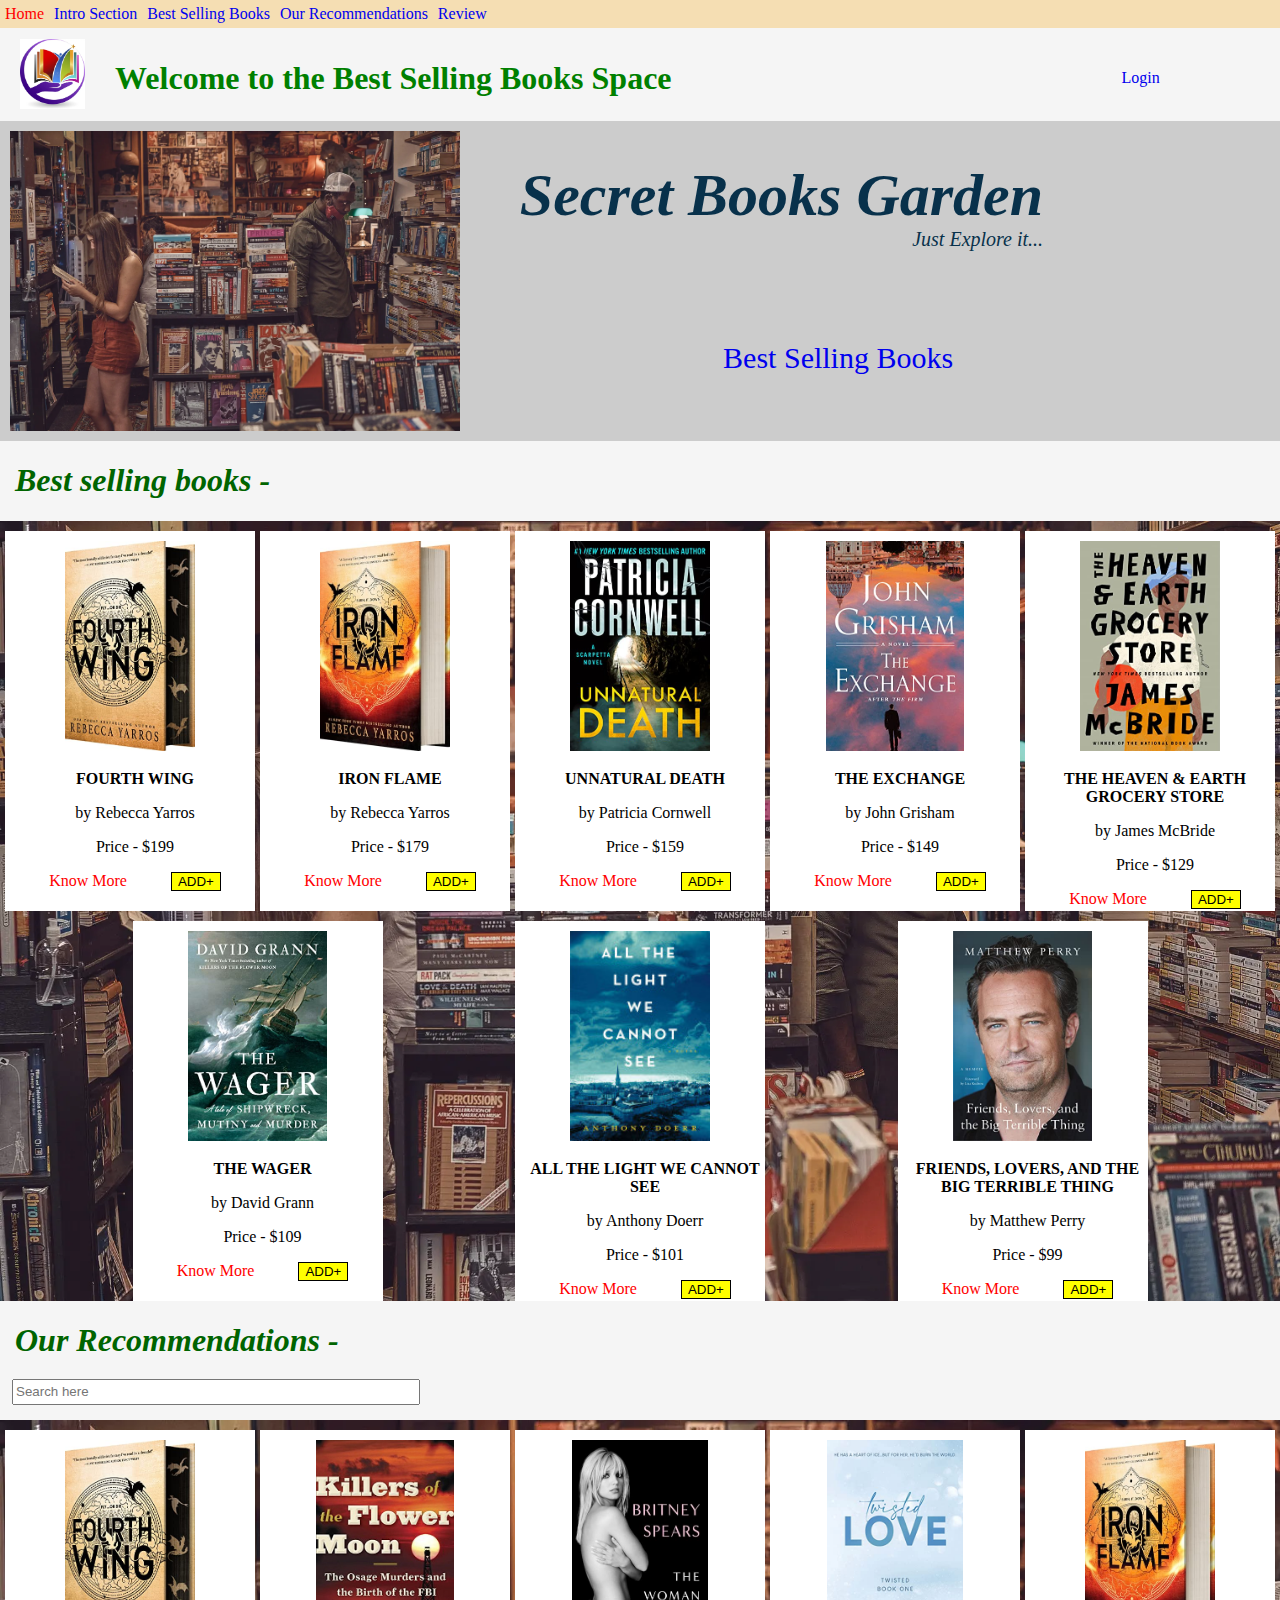
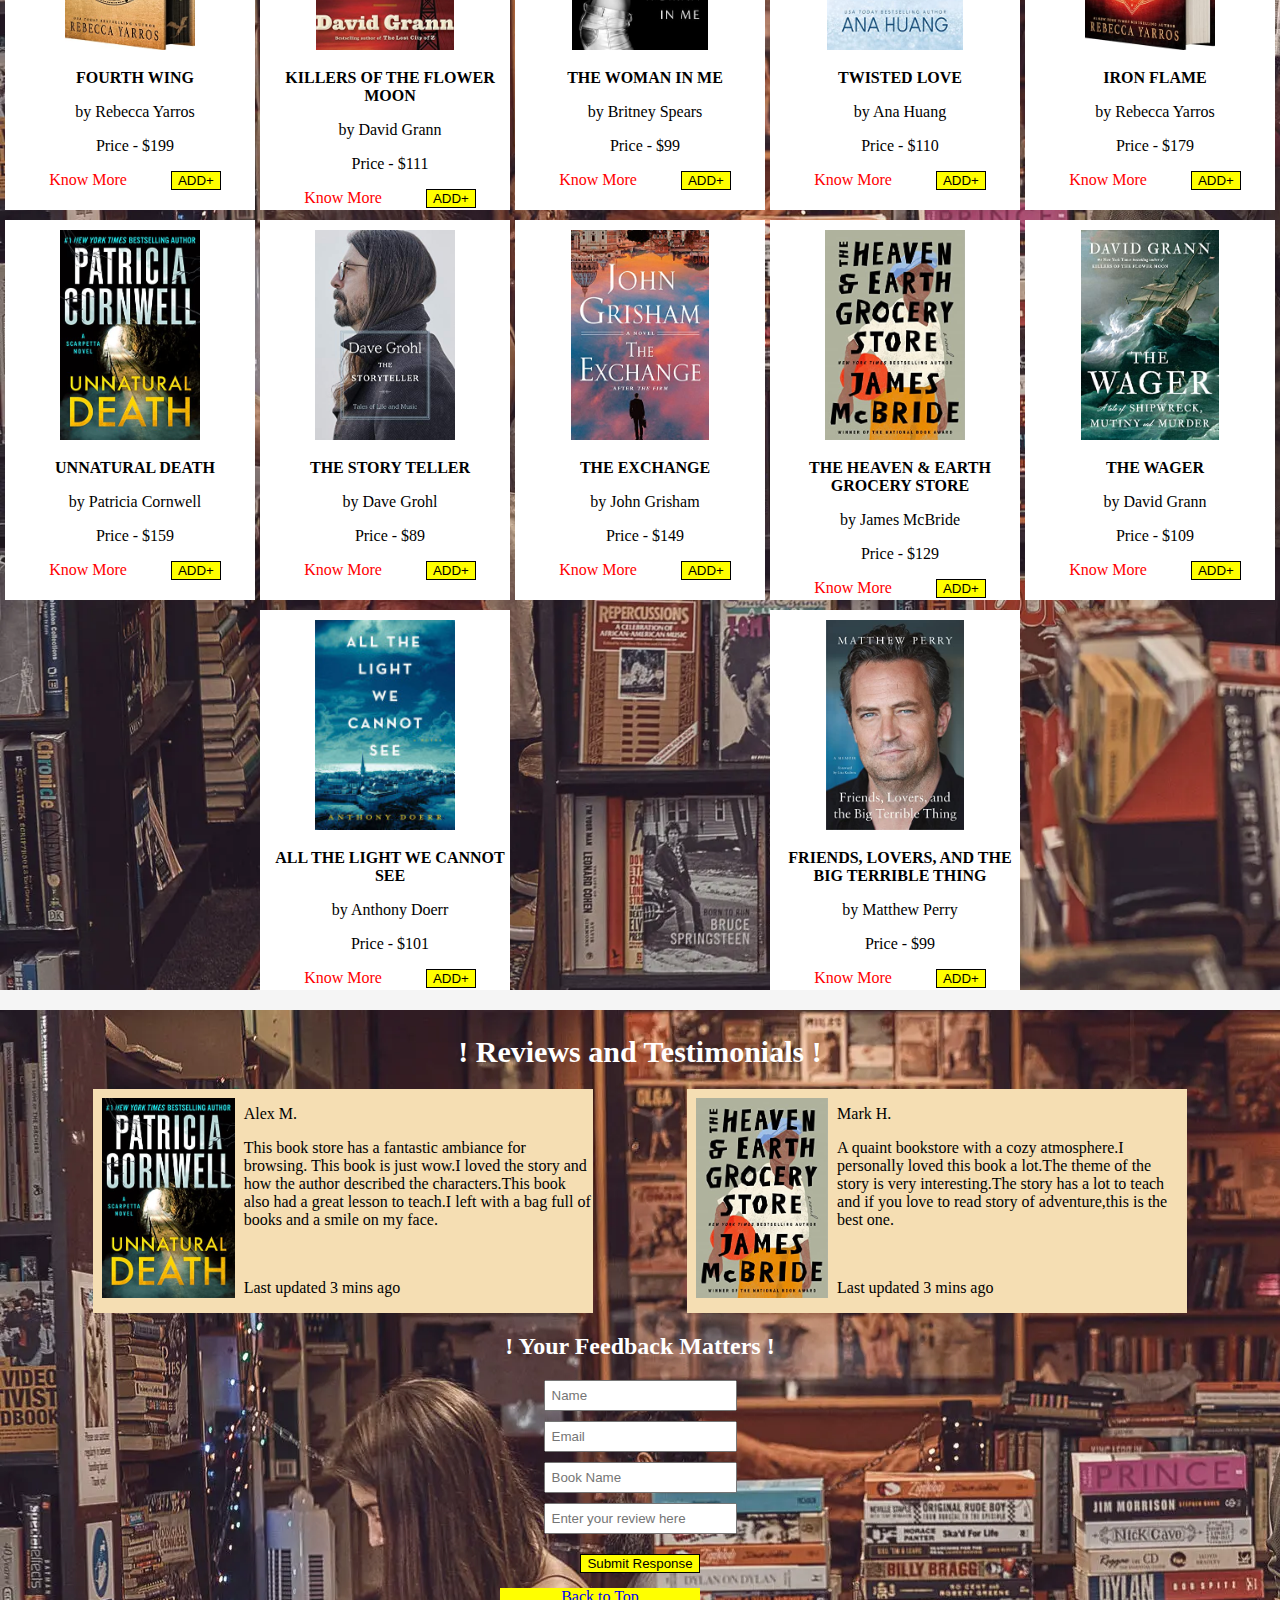
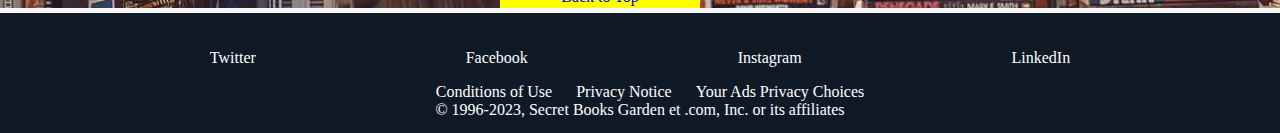
<file: index.html>
<!DOCTYPE html>
<html lang="en">
<head>
    <meta charset="UTF-8">
    <meta name="viewport" content="width=device-width, initial-scale=1.0">
    <title>Secret Books Garden</title>
    <link rel="stylesheet" href="style.css">
    <link rel="stylesheet" href="https://fontawesome.com/icons/location-dot?f=classic&s=regular">
    <link rel="stylesheet" href="https://cdnjs.cloudflare.com/ajax/libs/font-awesome/6.4.2/css/all.min.css" integrity="sha512-z3gLpd7yknf1YoNbCzqRKc4qyor8gaKU1qmn+CShxbuBusANI9QpRohGBreCFkKxLhei6S9CQXFEbbKuqLg0DA==" crossorigin="anonymous" referrerpolicy="no-referrer" />
</head>
<body id="Top">
    <div class="navbar">
        <a href="#Top">Home</a>
        <a href="#Intro">Intro Section</a>
        <a href="#Books">Best Selling Books</a>
        <a href="#Recommendations">Our Recommendations</a>
        <a href="#Review">Review</a>
    </div>
    <br>
    <br>
    <br>
    <header>
        <img src="book logo.webp" alt="image">
        <h1>Welcome to the Best Selling Books Space</h1>
        <a href="login.html" target="_blank">Login</a>
    </header>
    
    <section id="Intro">
    <div class="intro">
        <img src="cover photo.webp" alt="image">
        <div class="text">
            <h1>Secret Books Garden </h1>
            <p>Just Explore it... </p>
        </div>
        <a  class="redirect" href="#Books">Best Selling Books</a>
    </div>
    </section>
    <section id="Books">
    <h1 style="color: darkgreen; font-style:oblique ; margin-left: 15px;">Best selling books -</h1>
        <div class="books">
            <div class="book">
                <img src="book1.jpg" alt="img">
                <p class="Name">FOURTH WING </p>
                <p>by Rebecca Yarros</p>
                <p class="price">Price - $199</p>
                <p class="text" style=" color: red; margin-right: 40px;">Know More</p>
                <button>ADD+</button>
            </div>
            <div class="book">
                <img src="book2.jpg" alt="img">
                <p class="Name">IRON FLAME</p>
                <p>by Rebecca Yarros</p>
                <p class="price">Price - $179</p>
                <p class="text" style=" color: red; margin-right: 40px;">Know More</p>
                <button>ADD+</button>
            </div>
            <div class="book">
                <img src="book3.jpg" alt="img">
                <p class="Name">UNNATURAL DEATH</p>
                <p>by Patricia Cornwell</p>
                <p class="price">Price - $159</p>
                <p class="text" style=" color: red; margin-right: 40px;">Know More</p>
                <button>ADD+</button>
            </div>
            <div class="book">
                <img src="book4.jpg" alt="img">
                <p class="Name">THE EXCHANGE</p>
                <p>by John Grisham</p>
                <p class="price">Price - $149</p>
                <p class="text" style=" color: red; margin-right: 40px;">Know More</p>
                <button>ADD+</button>
            </div>
            <div class="book">
                <img src="book5.jpg" alt="img">
                <p class="Name">THE HEAVEN & EARTH GROCERY STORE</p>
                <p>by James McBride</p>
                <p class="price">Price - $129</p>
                <p class="text" style=" color: red; margin-right: 40px;">Know More</p>
                <button>ADD+</button>
            </div>
            <div class="book">
                <img src="book6.jpg" alt="img">
                <p class="Name">THE WAGER</p>
                <p>by David Grann</p>
                <p class="price">Price - $109</p>
                <p class="text" style=" color: red; margin-right: 40px;">Know More</p>
                <button>ADD+</button>
            </div>
            <div class="book">
                <img src="book7.jpg" alt="img">
                <p class="Name">ALL THE LIGHT WE CANNOT SEE</p>
                <p>by Anthony Doerr</p>
                <p class="price">Price - $101</p>
                <p class="text" style=" color: red; margin-right: 40px;">Know More</p>
                <button>ADD+</button>
            </div>
            <div class="book">
                <img src="book8.jpg" alt="img">
                <p class="Name">FRIENDS, LOVERS, AND THE BIG TERRIBLE THING</p>
                <p>by Matthew Perry</p>
                <p class="price">Price - $99</p>
                <p class="text" style=" color: red; margin-right: 40px;">Know More</p>
                <button>ADD+</button>
            </div>
        </div>
    </section>
    <section id="Recommendations">
        <h1 style="color: darkgreen; font-style:oblique ; margin-left: 15px;">Our Recommendations -</h1>
        <div class="searchbox">
            <i class="fa-solid fa-magnifying-glass"></i>
            <input class="searchbar" type="text" placeholder="Search here">
        </div>
        <div class="books">
            <div class="book">
                <img src="book1.jpg" alt="img">
                <p class="Name">FOURTH WING </p>
                <p>by Rebecca Yarros</p>
                <p class="price">Price - $199</p>
                <p class="text" style=" color: red; margin-right: 40px;">Know More</p>
                <button>ADD+</button>
            </div>
            <div class="book">
                <img src="book9.jpg" alt="img">
                <p class="Name">KILLERS OF THE FLOWER MOON</p>
                <p>by David Grann</p>
                <p class="price">Price - $111</p>
                <p class="text" style=" color: red; margin-right: 40px;">Know More</p>
                <button>ADD+</button>
            </div>
            <div class="book">
                <img src="book10.jpg" alt="img">
                <p class="Name">THE WOMAN IN ME</p>
                <p>by Britney Spears</p>
                <p class="price">Price - $99</p>
                <p class="text" style=" color: red; margin-right: 40px;">Know More</p>
                <button>ADD+</button>
            </div>
            <div class="book">
                <img src="book11.jpg" alt="img">
                <p class="Name">TWISTED LOVE</p>
                <p>by Ana Huang</p>
                <p class="price">Price - $110</p>
                <p class="text" style=" color: red; margin-right: 40px;">Know More</p>
                <button>ADD+</button>
            </div>
            <div class="book">
                <img src="book2.jpg" alt="img">
                <p class="Name">IRON FLAME</p>
                <p>by Rebecca Yarros</p>
                <p class="price">Price - $179</p>
                <p class="text" style=" color: red; margin-right: 40px;">Know More</p>
                <button>ADD+</button>
            </div>
            <div class="book">
                <img src="book3.jpg" alt="img">
                <p class="Name">UNNATURAL DEATH</p>
                <p>by Patricia Cornwell</p>
                <p class="price">Price - $159</p>
                <p class="text" style=" color: red; margin-right: 40px;">Know More</p>
                <button>ADD+</button>
            </div>
            <div class="book">
                <img src="book12.jpg" alt="img">
                <p class="Name">THE STORY TELLER</p>
                <p>by Dave Grohl</p>
                <p class="price">Price - $89</p>
                <p class="text" style=" color: red; margin-right: 40px;">Know More</p>
                <button>ADD+</button>
            </div>
            <div class="book">
                <img src="book4.jpg" alt="img">
                <p class="Name">THE EXCHANGE</p>
                <p>by John Grisham</p>
                <p class="price">Price - $149</p>
                <p class="text" style=" color: red; margin-right: 40px;">Know More</p>
                <button>ADD+</button>
            </div>
            <div class="book">
                <img src="book5.jpg" alt="img">
                <p class="Name">THE HEAVEN & EARTH GROCERY STORE</p>
                <p>by James McBride</p>
                <p class="price">Price - $129</p>
                <p class="text" style=" color: red; margin-right: 40px;">Know More</p>
                <button>ADD+</button>
            </div>
            <div class="book">
                <img src="book6.jpg" alt="img">
                <p class="Name">THE WAGER</p>
                <p>by David Grann</p>
                <p class="price">Price - $109</p>
                <p class="text" style=" color: red; margin-right: 40px;">Know More</p>
                <button>ADD+</button>
            </div>
            <div class="book">
                <img src="book7.jpg" alt="img">
                <p class="Name">ALL THE LIGHT WE CANNOT SEE</p>
                <p>by Anthony Doerr</p>
                <p class="price">Price - $101</p>
                <p class="text" style=" color: red; margin-right: 40px;">Know More</p>
                <button>ADD+</button>
            </div>
            <div class="book">
                <img src="book8.jpg" alt="img">
                <p class="Name">FRIENDS, LOVERS, AND THE BIG TERRIBLE THING</p>
                <p>by Matthew Perry</p>
                <p class="price">Price - $99</p>
                <p class="text" style=" color: red; margin-right: 40px;">Know More</p>
                <button>ADD+</button>
            </div>
        </div>
    </section>
    <section id="Review">
        <div class="review1">
            <h1 style="text-align: center; color: white;padding-top: 25px;font-size: 30px;">! Reviews and Testimonials !</h1>
            <div class="review">
            <div class="r1">
                <img src="book3.jpg" alt="img">
                <div>
                    <p>Alex M.</p>
                    <p >This book store has a fantastic ambiance for browsing.
                    This book is just wow.I loved the story and how the author described the characters.This book also had a great lesson to teach.I left with a bag full of books and a smile on my face. </p>
                    <br>
                    <p style="font-weight: 100;">Last updated 3 mins ago</p>
                </div>
            </div>
            <div class="r1">
                <img src="book5.jpg" alt="img">
                <div>
                    <p>Mark H.</p>
                    <p >A quaint bookstore with a cozy atmosphere.I personally loved this book a lot.The theme of the story is very interesting.The story has a lot to teach and if you love to read story of adventure,this is the best one.</p>
                    <br>
                    <p style="font-weight: 100;">Last updated 3 mins ago</p>
                </div>
            </div>
        </div>
        <div class="feedback">
            <h2>! Your Feedback Matters !</h2>
            <div class="feed1">
                <input type="text" placeholder="Name"><br>
                <input type="email" placeholder="Email"><br>
                <input type="text" placeholder="Book Name"><br>
                <input type="text" placeholder="Enter your review here"><br>
                <button style="margin: 10px;">Submit Response</button>
            </div>
        </div>
        <div class="back">
            <a href="#Top">Back to Top</a>
        </div>
    </section>
        <footer>
            <div class="icon">
                <div class="icon1">
                    <a href="https://twitter.com/?lang=en-in" target="_blank" ><i class="fa-brands fa-x-twitter"></i></a>
                    <p>Twitter</p>
                </div>
                <div class="icon2">
                    <a href="https://facebook.com" target="_blank"><i class="fa-brands fa-facebook"></i></a>
                    <p>Facebook</p>
                </div>
                <div class="icon3">
                    <a href="https://instagram.com" target="_blank"><i class="fa-brands fa-instagram"></i></a>
                    <p>Instagram</p>
                </div>
                <div class="icon4">
                    <a href="https://linkedin.com" target="_blank"><i class="fa-brands fa-linkedin"></i></a>
                    <p>LinkedIn</p>
                </div>
            </div>
            <div class="panel4">
                <p>Conditions of Use</p>
                <p>Privacy Notice</p>
                <p>Your Ads Privacy Choices</p><br>
                <a>© 1996-2023, Secret Books Garden et .com, Inc. or its affiliates</a>
            </div>
        </div>
        </footer>
</body>
</html>
</file>
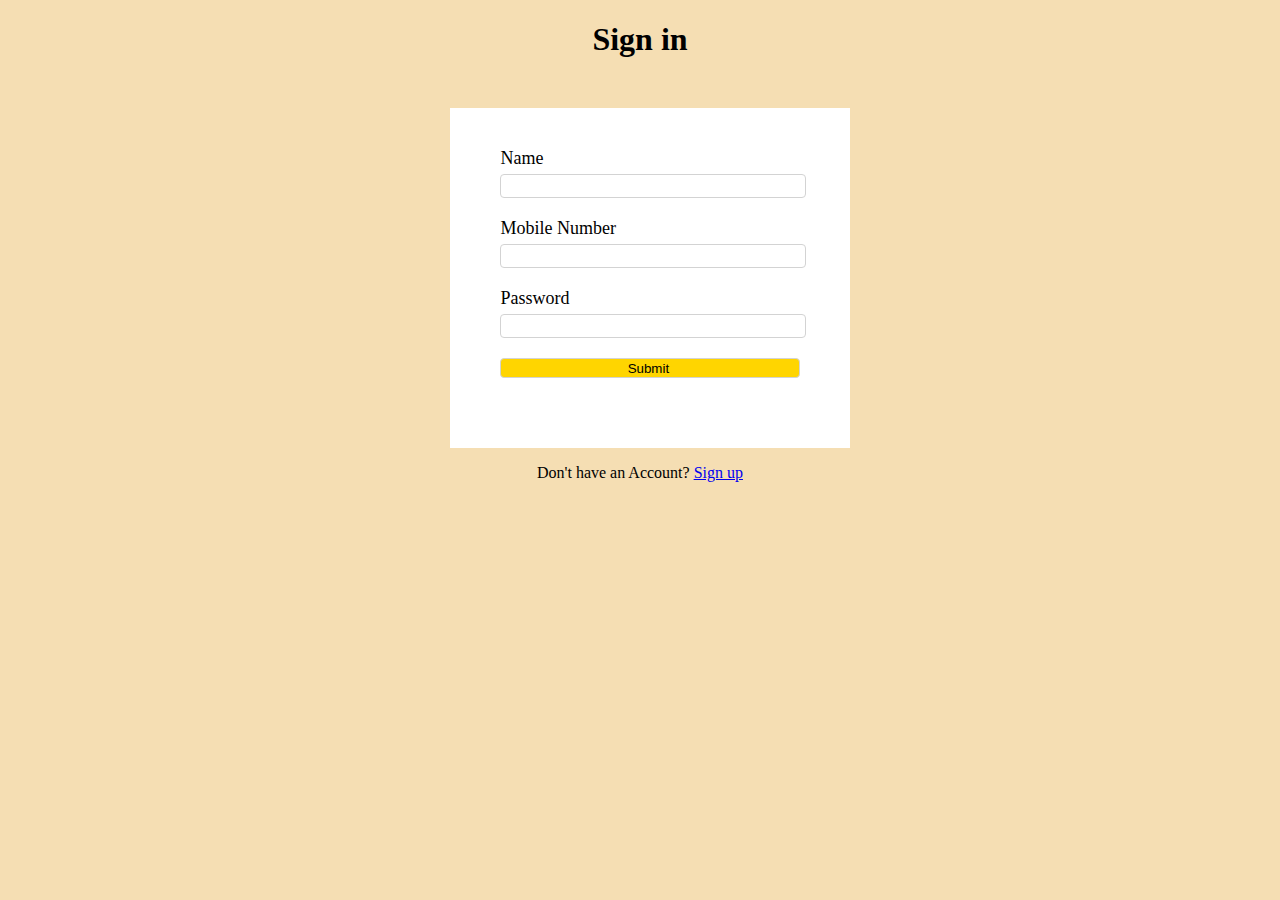
<file: login.html>
<!DOCTYPE html>
<html lang="en">
<head>
    <meta charset="UTF-8">
    <meta name="viewport" content="width=device-width, initial-scale=1.0">
    <title>Login</title>
    <link rel="stylesheet" href="stylesignup.css">
</head>
<body>
    <form>
        <h1>Sign in</h1>

        <div class="signinbox">
            <label for="">Name</label>
            <input type="text" placeholder="">
            <label for="">Mobile Number</label>
            <input type="tel" placeholder="">
            <label for="">Password</label>
            <input type="password" placeholder="">
            <input type="button"  value="Submit" style="justify-content: center;">
        </div>
        <p>Don't have an Account?
            <a href="sign_up.html">Sign up</a>
        </p>
    </form>
</body>
</html>
</file>
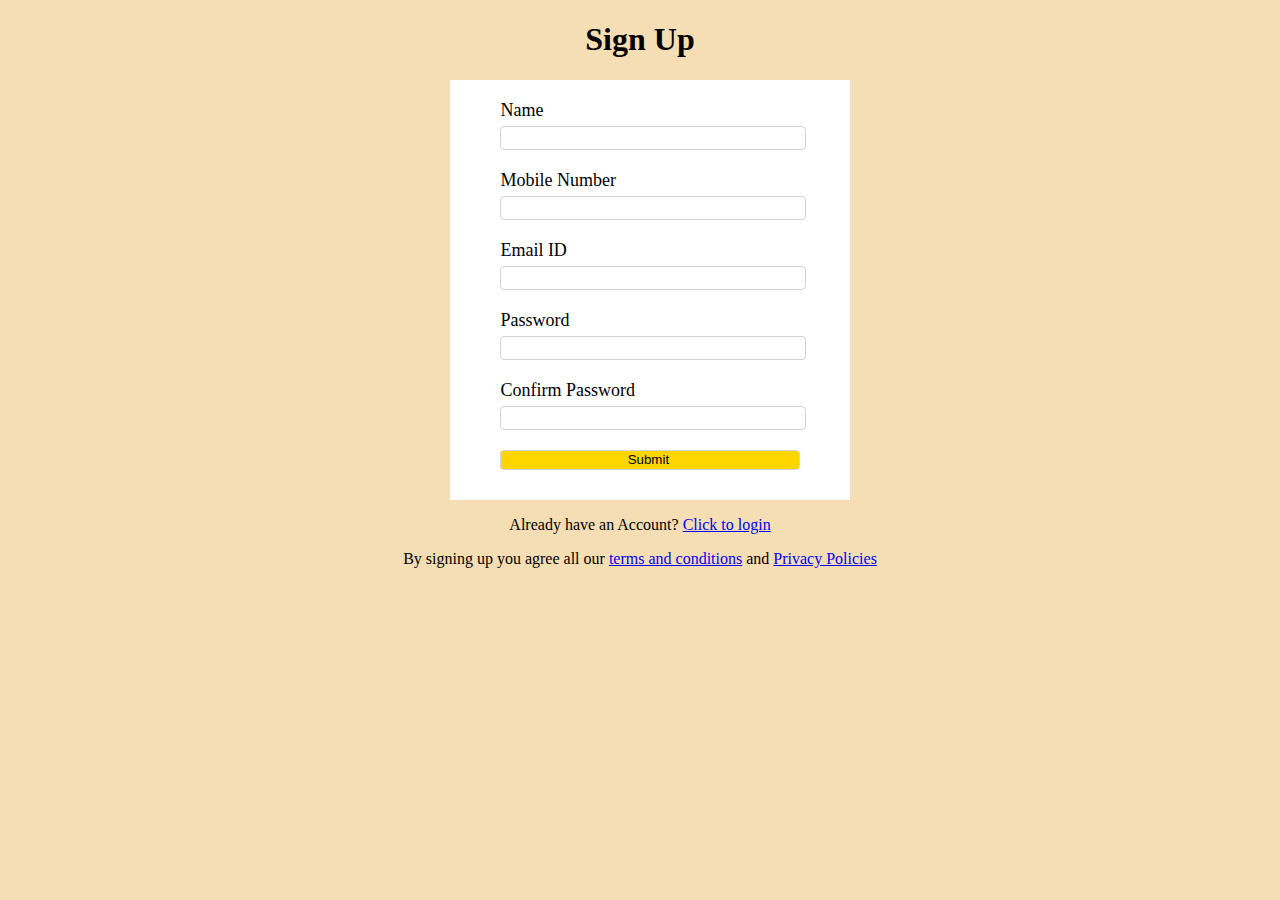
<file: sign_up.html>
<!DOCTYPE html>
<html lang="en">
<head>
    <meta charset="UTF-8">
    <meta name="viewport" content="width=device-width, initial-scale=1.0">
    <title>Sign up</title>
    <link rel="stylesheet" href="stylesignup.css">
</head>
<body>
    <div class="signup">
        <h1>Sign Up</h1>
        <!-- <h4>This is absolutely free</h4> -->
        <div class="signupbox">
            <label for="">Name</label>
            <input type="text" placeholder="">
            <label for="">Mobile Number</label>
            <input type="tel" placeholder="">
            <label for="">Email ID</label>
            <input type="email" placeholder="">
            <label for="">Password</label>
            <input type="password" placeholder="">
            <label for="">Confirm Password</label>
            <input type="password" placeholder="">
            <input type="button"  value="Submit" style="justify-content: center;">
        </div>
    </div>
    <p>Already have an Account?
    <a href="login.html">Click to login</a>
    </p>
    <div class="final">
        <p>By signing up you agree all our 
        <a href="terms">terms and conditions</a>
        and 
        <a href="policies">Privacy Policies</a>
        </p>
    </div>
</body>
</html>
</file>
<file: style.css>
body{
    background-color: whitesmoke;
    margin: 0px;
}
a{
    text-decoration: none;
}
html{
    scroll-behavior: smooth;
}
header{
    display: flex;
    flex-wrap: wrap;
    margin-top: -15px;
}
header h1{
    color: green;
    padding-right: 420px;
    transition: all 0.2s ease;
}
header h1:hover{
    transform: scale(1.02);
}
header a{
    padding: 30px;
}
header img{
    height: 70px;
    padding-left: 20px;
    padding-right: 30px;
}
.navbar{
    width: 100%;
    position: fixed;
    background-color: wheat;
    display: flex;
}
.navbar a{
    padding: 5px;
    text-decoration: none;
}
.navbar a:hover{
    color: red;
}
.intro{
    margin-top: 2px;
    background-color: #cccccc;
    display: flex;
}
.intro img{
    margin: 10px;
    height: 300px;
}
.intro h1{
    font-size: 60px;    
    font-style: oblique;
    color: rgb(8, 49, 75);
    padding-left: 50px;
}
.text P{
    margin-top: -42px;
    text-align: end;
    font-size: 20px;
    font-style: oblique;
    color: rgb(8, 49, 75);
}
.redirect{
    margin-top: 220px;
    margin-left: -320px;
    font-size: 30px;
}
.books{
    background-image: url(cover\ photo.webp);
    display: flex;
    flex-wrap: wrap;
    justify-content: space-evenly;
    background-size: cover;
    background-color: #e2e7e6;
}
.book{
    background-color: white;
    margin-top: 10px;
    width: 250px;
    height: 380px;
    text-align: center;
    align-items: center;
}
.books img{
    padding: 10px;
    height: 210px;
    transition: all 0.2s ease;
}
.book img:hover{
    transform: scale(1.06);
}
.books p{
    margin-top: 5px;
    padding-left: 10px;
}
.Name{
    font-weight: 700;
}
.text{
    display: inline;
}
button{
    background-color: yellow;
    border: 1px solid black;
    transition: all 0.2s ease;
}
button:active{
    transform: scale(0.96);
    background-color:rgb(47, 215, 47);
}
.searchbox{
    display: flex;
    margin-left: 10px;
}
.searchbar{
    height: 20px;
    width: 400px;
    margin-bottom: 15px;
    margin-left: 2px;
    margin-top: -2px;
    outline: none;
}
.searchbar i{
    height: 20px;
}
.back{
    margin-left: 500px;
    margin-top: 5px;
    width: 200px;
    height: 20px;
    background-color: yellow;
    text-align: center;
    justify-content: center;
}
footer{
    height: 90px;
    margin-top: 5px;
    color: white;
    background-color: #101a27;
    text-align: center;
}
.icon{
    padding-top: 20px;
    text-align: center;
    justify-content: space-evenly;
    display: flex;
}
.panel4{
    height: 50px;
    background-color: #101a27;
    margin-bottom: 15px;
}
.panel4 p{
    display: inline;
    padding-left: 20px;
}
.review{
    display: flex;
    flex-wrap: wrap;
    justify-content: space-evenly;
    margin-bottom: 10px;
}
.review1{
    background-image: url(cover\ photo.webp);
}
.r1{
    display: flex;
    background-color: wheat;
    width: 500px;
}
.r1 img{
    height: 200px;
    padding: 9px;
}
h2{
    color: white;
    text-align: center;
}
.feedback{
    text-align: center;
}
.feed1 input{
    outline: none;
    padding: 6px;
    margin-bottom: 10px;
}
</file>
<file: stylesignup.css>
body{
    background-color: wheat;
}
h1{
    text-align: center;
}
h4{
    text-align: center;
}
P{
    text-align: center;
}
.signupbox{
    width: 400px;
    height: 400px;
    margin: auto;
    margin-left: 35%;
    padding-top: 20px;
    align-items: center;
    background-color: white;
}
.signinbox{
    width: 400px;
    height: 300px;
    margin-top: 50px ;
    margin-left: 35%;
    padding-top: 40px;
    align-items: center;
    background-color: white;
}
label{
    margin-left: 50px;
    font-size: large;
}
input{
    width: 300px;
    height: 20px;
    padding-left: 2px;
    margin-left: 50px;
    margin-top: 5px;
    margin-bottom: 20px;
    border-radius: 4px;
    border: 1px solid lightgray;
    outline: none;
    display: flex;
}
input[type = "button"]{
    background-color: rgb(255, 213, 0);
}
a:hover{
    color: red;
}
</file>
